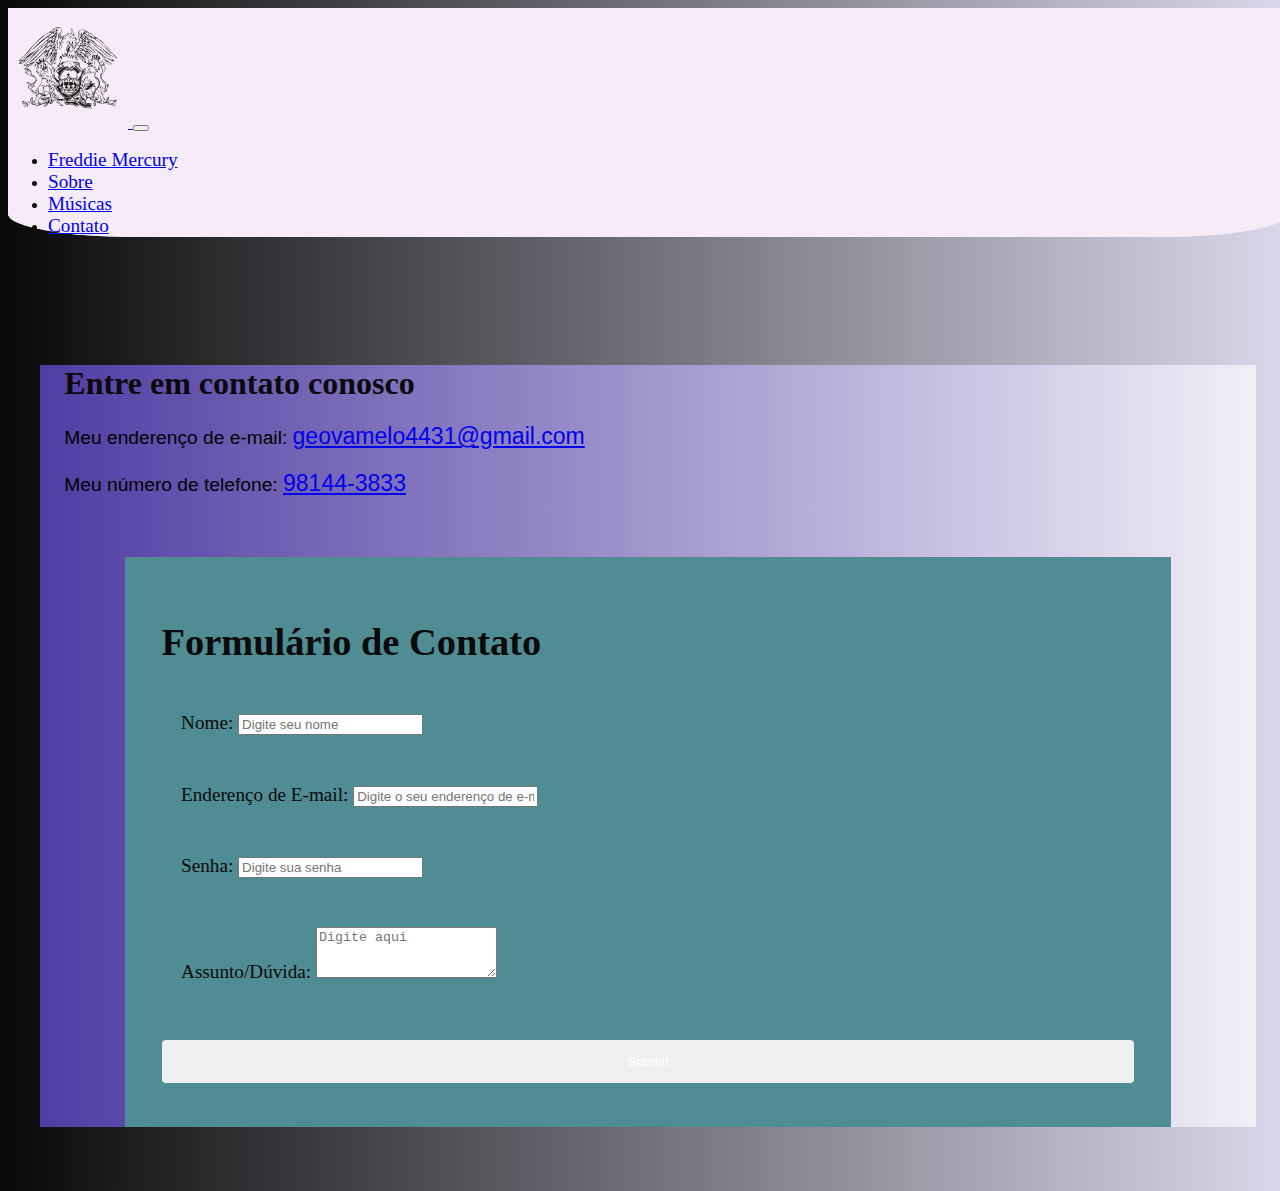
<file: contato.html>
<!DOCTYPE html>
<html lang="pt-br">
<head>
    <meta charset="UTF-8">
    <meta http-equiv="X-UA-Compatible" content="IE=edge">
    <meta name="viewport" content="width=device-width, initial-scale=1.0">
    <link href="https://cdn.jsdelivr.net/npm/bootstrap@5.1.3/dist/css/bootstrap.min.css" rel="stylesheet" integrity="sha384-1BmE4kWBq78iYhFldvKuhfTAU6auU8tT94WrHftjDbrCEXSU1oBoqyl2QvZ6jIW3" crossorigin="anonymous">
    <link rel="stylesheet" href="css/mystyle.css">
    <link rel="shortcut icon" href="img/favicon.png"/>
    <link href="https://fonts.googleapis.com/css2?family=Oswald:wght@200&display=swap" rel="stylesheet">
    <title>Contato</title>
</head>
<body>
    <section class="navbar">
        <nav class="navbar fixed-top navbar-expand-lg navbar-light">
          <div class="container-fluid">
            <a class="navbar-brand" href="#index.html">
                <img src="img/queen_logo.png" alt="Logo do Site" width="120" height="120">
            </a>
            <button class="navbar-toggler" type="button" data-bs-toggle="collapse" data-bs-target="#navbarNavDropdown" aria-controls="navbarNavDropdown" aria-expanded="false" aria-label="Toggle navigation">
              <span class="navbar-toggler-icon"></span>
            </button>
            <div class="collapse navbar-collapse justify-content-center" id="navbarNavDropdown">
              <ul class="navbar-nav">
                <li class="nav-item">
                  <a class="nav-link active" aria-current="page" href="index.html #bio" target="_blank">Freddie Mercury</a>
                </li>
                <li class="nav-item">
                  <a class="nav-link" href="index.html #sobre" target="_blank">Sobre</a>
                </li>
                <li class="nav-item">
                  <a class="nav-link" href="index.html #musica" target="_blank">Músicas</a>
                </li>
                <li class="nav-item">
                  <a class="nav-link" href="contato.html">Contato</a>
                </li>
              </ul>
            </div>
          </div>
        </nav>
      </section>

      <section class="main">
          <div class="">
            <h1 class="text-center fw-bold">Entre em contato conosco</h1>
            <p class="text-center">Meu enderenço de e-mail: <a href="mailto:geovamelo4431@gmail.com">geovamelo4431@gmail.com</a></p>
            <p class="text-center">Meu número de telefone: <a href="tel:98144-3833">98144-3833</a></p>
          </div>


        <form>
          <h1 class="text-center fw-bold">Formulário de Contato</h1>
          <div class="mb-3">
            <label for="exampleInputName1" class="form-label">Nome: </label>
            <input type="text" class="form-control" placeholder="Digite seu nome">
          </div>
          <div class="mb-3">
            <label for="exampleInputEmail1" class="form-label">Enderenço de E-mail: </label>
            <input type="email" class="form-control" id="exampleInputEmail1" aria-describedby="emailHelp"  placeholder="Digite o seu enderenço de e-mail">
          </div>
          <div class="mb-3">
            <label for="exampleInputPassword1" class="form-label">Senha: </label>
            <input type="password" class="form-control" id="exampleInputPassword1"
            placeholder="Digite sua senha">
          </div>
          <div class="mb-3">
            <label for="exampleFormControlTextarea1" class="form-label">Assunto/Dúvida: </label>
            <textarea class="form-control" id="exampleFormControlTextarea1" rows="3"  placeholder="Digite aqui"></textarea>
          </div>
          <button type="submit" class="btn btn-primary">Submit</button>
        </form>


      </section>
</body>
</html>
</file>
<file: css/mystyle.css>
.carousel{
    margin-top: 8.5%;
}

.navbar{
    background-color: #f6ecf7;
    border-radius: 0 0 10% 10%;
}

body{
	font-family: 'Times New Roman', Times, serif;
    width: 100%;
    color: rgb(10, 10, 10);
    background-image: linear-gradient(to left, rgb(217, 214, 233), rgb(8, 8, 8));
}

footer{
	background-color: #f6ecf7;
	padding: 1%;
	position: relative;
	display: flex;
	flex-direction: column;
	align-items: center;
	font-size: 1.5em;
	line-height: 2;
}

section{
    margin-bottom: 6%;
}

.main{
    position: relative;
	margin-top: 10%;
	width: 95%;
	margin-left: auto;
	margin-right: auto;
	margin-bottom: 5%;
    background-image: linear-gradient(to right, #503da3, #f2eef7);
}

.main div{
    margin: 5% 2%;
}

h1, h2, h3{
	font-family: Georgia, 'Times New Roman', Times, serif;
}

h1{
    font-size: 2em;
}

h2{
    font-size: 1.7em;
}

h3{
    font-size: 1.5em;
}

p, figcaption, td{
	font-family: "Goshi Hand", "Helvetica", "Arial", sans-serif;
    font-size: 1.2em;
    text-align: justify;
    color: black;
}

a{
    font-size: 1.2em;
}

table, th, td{
    border: 5px groove #503da3;
    text-align: center;
    width: 100%;
}

table{
    border-collapse: collapse;
    width: 100%;
}

audio{
    width: 80%;
}

.float img{
    float: left;
    margin-right: 2%;
}

.tabela{
    margin-left: auto;
	margin-right: auto;
	padding: 3%;
}

form{
    background-color: #4f8c94;
	width: 80%;
	margin-left: auto;
	margin-right: auto;
	padding: 3%;
	font-size: 1.2em;
	font-family: Georgia, serif;
}

button[type=submit]{
	border: none;
	border-radius: 4px;
	width: 100%;
	color: white;
	padding: 14px 20px;
	margin: 8px 0;
	cursor: pointer;
}

footer img{
    width: 120px;
    height: auto;
}

@media screen and (max-width: 599px){

    .carousel{
        margin-top: 30%;
    }

    p, figcaption, td{
        text-align: center;
    }

    footer img{
        width: 80px;
        height: auto
    }
}
</file>
